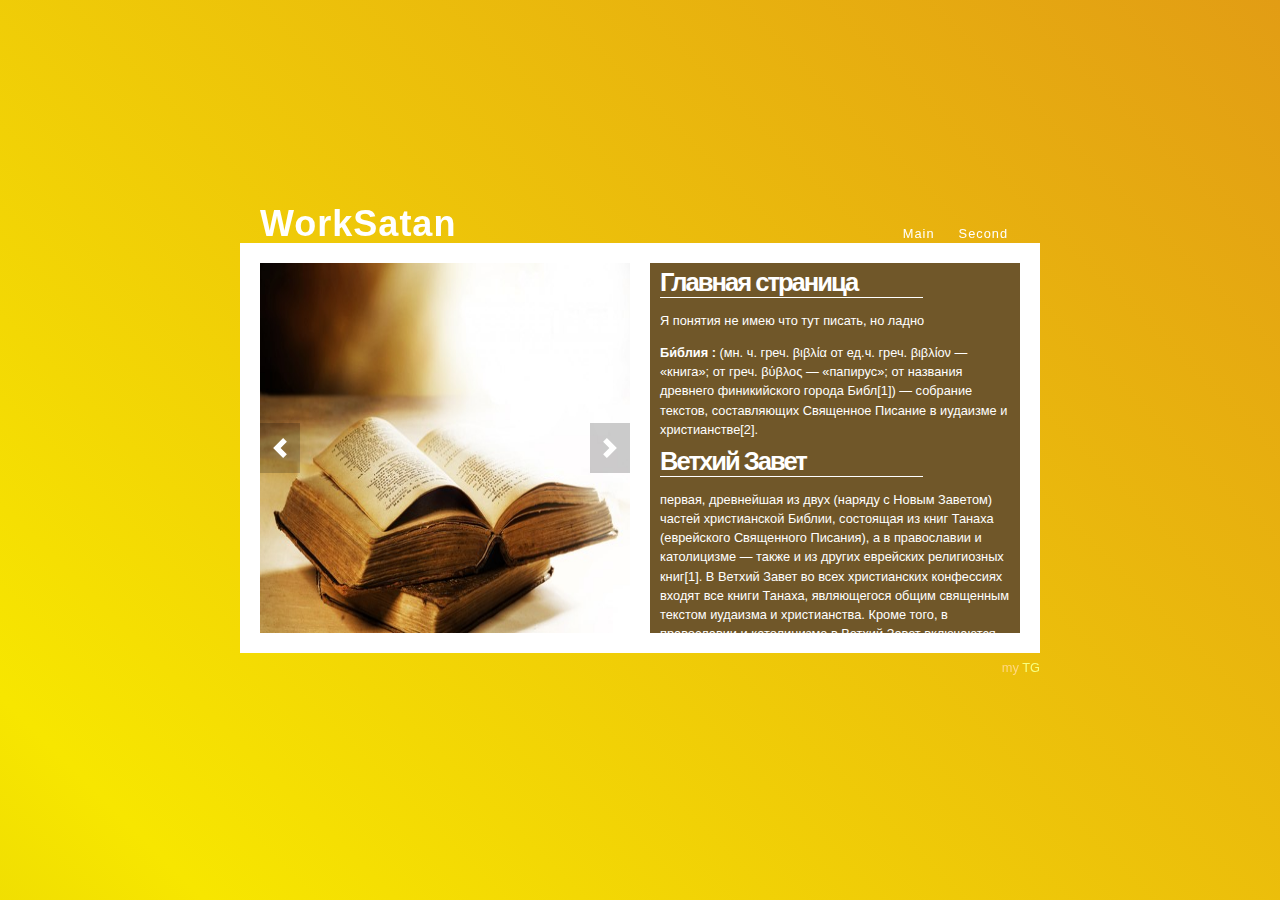
<file: index.html>
<!DOCTYPE html>
<html lang="ru">

<head>
  <title>MyLaba</title>
  <meta http-equiv="Content-Type" content="text/html; charset=UTF-8" />
  <meta name="viewport" content="width=device-width, initial-scale=1.0">
  <link rel="stylesheet" type="text/css" href="style.css" />
  <link rel="stylesheet" type="text/css" href="menu.css" />
  <script src="itc-slider.js" defer></script>
</head>

<body>
  <div class="simple-linear"></div>
  <div id="centrecontainer">
    <div id="outercontainer">
      <div id="header">
        <div id="header-content">
          <div id="site-title">WorkSatan</div> <!-- Название сайта -->
          <div id="menu">
            <ul>
              <li><a href="index.html">Main</a></li>
              <li><a href="newpage.html">Second</a></li>
            </ul>
          </div>
        </div>
      </div>
      <div id="container">
        <div id="containerleft">
          <div class="itc-slider" data-slider="itc-slider">
            <div class="itc-slider-wrapper">
              <div class="itc-slider-items">
                <div class="itc-slider-item">
                  <img src="saint/image.png" alt="Слайд 1" style="width: 100%; height: 100%;">
                </div>
                <div class="itc-slider-item">
                  <img src="saint/image2.jpg" alt="Slide 2" style="width: 100%; height: 100%;">
                </div>
                <div class="itc-slider-item">
                  <img src="saint/image3.jpg" alt="Слайд 3" style="width: 100%; height: 100%;">
                </div>
              </div>
            </div>
            <button class="itc-slider-btn itc-slider-btn-prev"></button>
            <button class="itc-slider-btn itc-slider-btn-next"></button>
            <ol class="itc-slider-indicators">
              <li class="itc-slider-indicator" data-slide-to="0"></li>
              <li class="itc-slider-indicator" data-slide-to="1"></li>
              <li class="itc-slider-indicator" data-slide-to="2"></li>
            </ol>
          </div>
        </div>
        <div id="containerright">
          <h2>Главная страница</h2> <!-- Изменено на "Главная страница" -->
          <p>Я понятия не имею что тут писать, но ладно</p>
          <p><b>Би́блия :</b> (мн. ч. греч. βιβλία от ед.ч. греч. βιβλίον — «книга»; от греч. βύβλος — «папирус»; от
            названия древнего финикийского города Библ[1]) — собрание текстов, составляющих Священное Писание в иудаизме
            и христианстве[2].</p>
          <h2>Ветхий Завет</h2>
          <p>первая, древнейшая из двух (наряду с Новым Заветом) частей христианской Библии, состоящая из книг Танаха
            (еврейского Священного Писания), а в православии и католицизме — также и из других еврейских религиозных
            книг[1]. В Ветхий Завет во всех христианских конфессиях входят все книги Танаха, являющегося общим священным
            текстом иудаизма и христианства. Кроме того, в православии и католицизме в Ветхий Завет включаются
            дополнительные книги, в Русской православной церкви называемые «неканоническими»[2], а в католицизме —
            «второканоническими»[3]. В протестантизме дополнительные книги в Ветхом Завете отсутствуют, и состав Ветхого
            Завета полностью соответствует составу книг Танаха</p>
          <h2>Но́вый Заве́т</h2>
          <p>собрание из двадцати семи книг, представляющее собой одну из двух, наряду с Ветхим Заветом, частей Библии.
            С христианской точки зрения, Новый Завет есть центральная фаза Божественного Откровения</p>
        </div>
      </div>
      <div id="footer">my <a title="valid XHTML (Strict)" href="https://t.me/realsatanyan">TG</a></div>
    </div>
  </div>
</body>

</html>
</file>
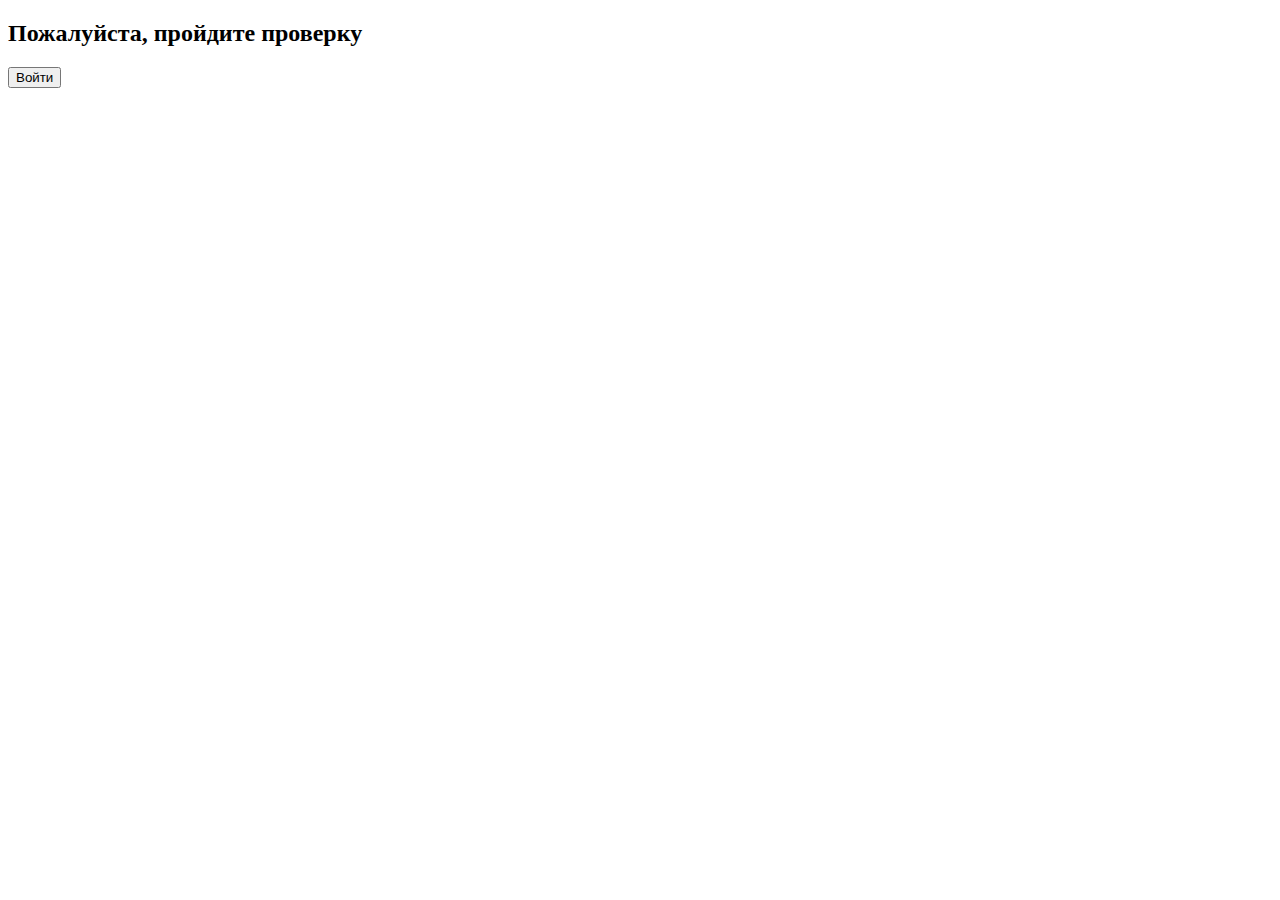
<file: capt.html>
<!DOCTYPE html>
<html lang="en">
<head>
    <meta charset="UTF-8">
    <meta name="viewport" content="width=device-width, initial-scale=1.0">
    <title>Captcha Verification</title>
    <script src="https://www.google.com/recaptcha/api.js" async defer></script>
</head>
<body>
    <form action="/verify-captcha" method="POST">
        <h2>Пожалуйста, пройдите проверку</h2>
        <div class="g-recaptcha" data-sitekey="6LfrX3wqAAAAAHzftG1tPZZAR8DccjawUlwaTJzE"></div>
        <button type="submit">Войти</button>
    </form>
</body>
</html>
</file>
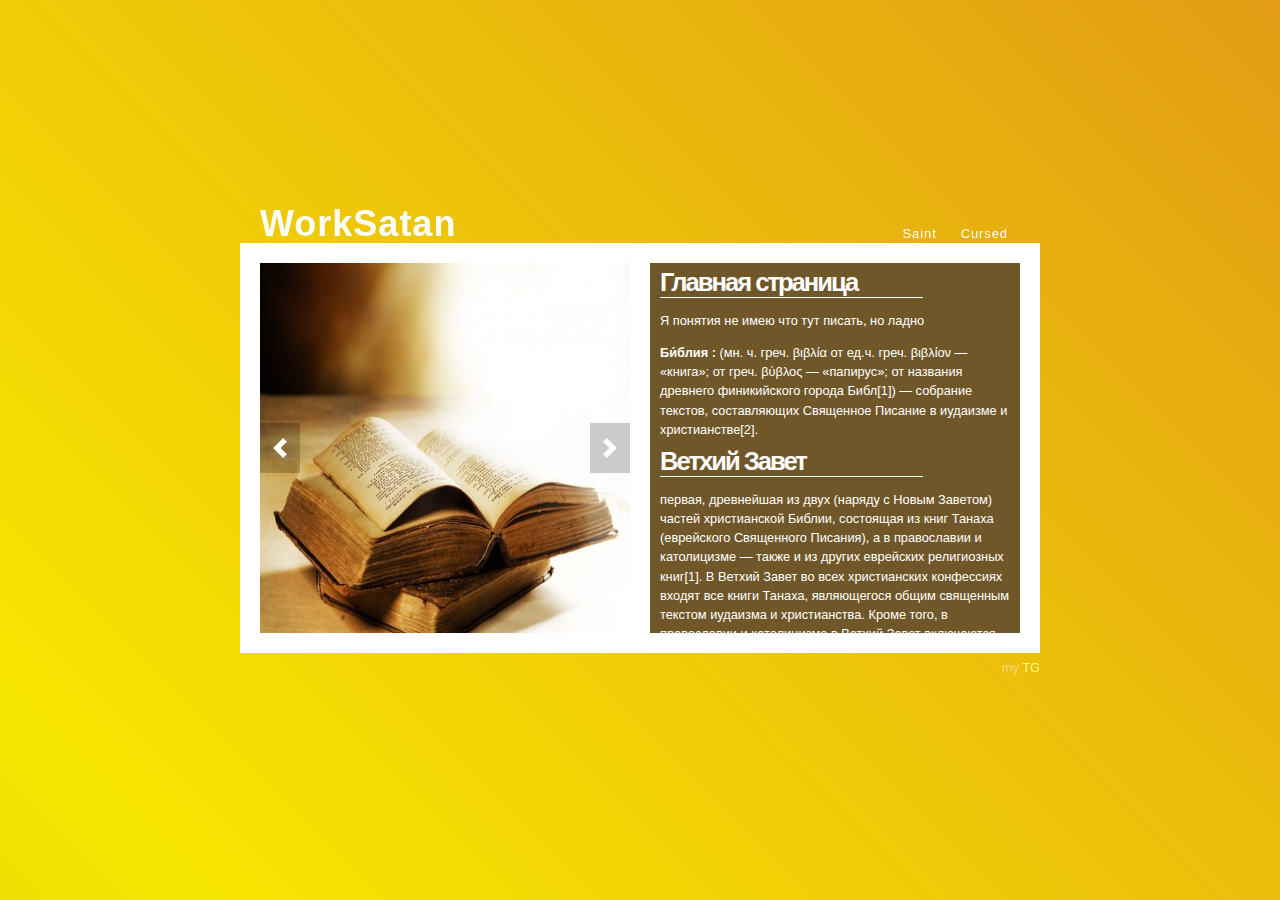
<file: page1.html>
<!DOCTYPE html>
<html lang="ru">

<head>
  <title>Saint</title>
  <link rel="icon" href="saint.ico" type="image/x-icon">
  <meta http-equiv="Content-Type" content="text/html; charset=UTF-8" />
  <meta name="viewport" content="width=device-width, initial-scale=1.0">
  <link rel="stylesheet" type="text/css" href="style.css" />
  <link rel="stylesheet" type="text/css" href="menu.css" />
  <script src="itc-slider.js" defer></script>
</head>
<body>
  
  <div class="simple-linear"></div>
  <div id="centrecontainer">
    <div class="container">
      <div class="trigger">Н а в е д и
      </div>
      <div id="widget">Церковные праздники сегодня
        <script language="Javascript" src="http://icon-art.ru/calendar/webmaster/script"></script>
      </div>
  </div>
    <div id="widget">
    <!-- <script src="https://www.pravmir.ru/pravoslavnyj-kalendar/widget-app?width=200"></script> -->
    <script language="Javascript" src="http://icon-art.ru/calendar/webmaster/script"></script>
    </div>
    <div id="outercontainer">
      <div id="header">
        <div id="header-content">
          <div id="site-title">WorkSatan</div> <!-- Название сайта -->
          <div id="menu">
            <ul>
              <li><a href="index.html">Saint</a></li>
              <li><a href="newpage.html">Cursed</a></li>
            </ul>
          </div>
        </div>
        
      </div>
      <div id="container">
        <div id="containerleft">
          <div class="itc-slider" data-autoplay="true" data-interval="2000" data-loop="true" data-slider="itc-slider">
            <div class="itc-slider-wrapper">
              <div class="itc-slider-items">
                <div class="itc-slider-item">
                  <img src="saint/image.png" alt="Слайд 1" style="width: 100%; height: 100%;">
                </div>
                <div class="itc-slider-item">
                  <img src="saint/image2.jpg" alt="Slide 2" style="width: 100%; height: 100%;">
                </div>
                <div class="itc-slider-item">
                  <img src="saint/image3.jpg" alt="Слайд 3" style="width: 100%; height: 100%;">
                </div>
              </div>
            </div>
            <button class="itc-slider-btn itc-slider-btn-prev"></button>
            <button class="itc-slider-btn itc-slider-btn-next"></button>
            <ol class="itc-slider-indicators">
              <li class="itc-slider-indicator" data-slide-to="0"></li>
              <li class="itc-slider-indicator" data-slide-to="1"></li>
              <li class="itc-slider-indicator" data-slide-to="2"></li>
            </ol>
          </div>
        </div>
        <div id="containerright">
          <h2>Главная страница</h2> <!-- Изменено на "Главная страница" -->
          <p>Я понятия не имею что тут писать, но ладно</p>
          <p><b>Би́блия :</b> (мн. ч. греч. βιβλία от ед.ч. греч. βιβλίον — «книга»; от греч. βύβλος — «папирус»; от
            названия древнего финикийского города Библ[1]) — собрание текстов, составляющих Священное Писание в иудаизме
            и христианстве[2].</p>
          <h2>Ветхий Завет</h2>
          <p>первая, древнейшая из двух (наряду с Новым Заветом) частей христианской Библии, состоящая из книг Танаха
            (еврейского Священного Писания), а в православии и католицизме — также и из других еврейских религиозных
            книг[1]. В Ветхий Завет во всех христианских конфессиях входят все книги Танаха, являющегося общим священным
            текстом иудаизма и христианства. Кроме того, в православии и католицизме в Ветхий Завет включаются
            дополнительные книги, в Русской православной церкви называемые «неканоническими»[2], а в католицизме —
            «второканоническими»[3]. В протестантизме дополнительные книги в Ветхом Завете отсутствуют, и состав Ветхого
            Завета полностью соответствует составу книг Танаха</p>
          <h2>Но́вый Заве́т</h2>
          <p>собрание из двадцати семи книг, представляющее собой одну из двух, наряду с Ветхим Заветом, частей Библии.
            С христианской точки зрения, Новый Завет есть центральная фаза Божественного Откровения</p>
        </div>
      </div>
      <div id="footer">my <a title="valid XHTML (Strict)" href="https://t.me/realsatanyan">TG</a></div>
    </div>
  </div>
</body>
<!-- Добавь авто слайдер, капчу -->
</html>
</file>
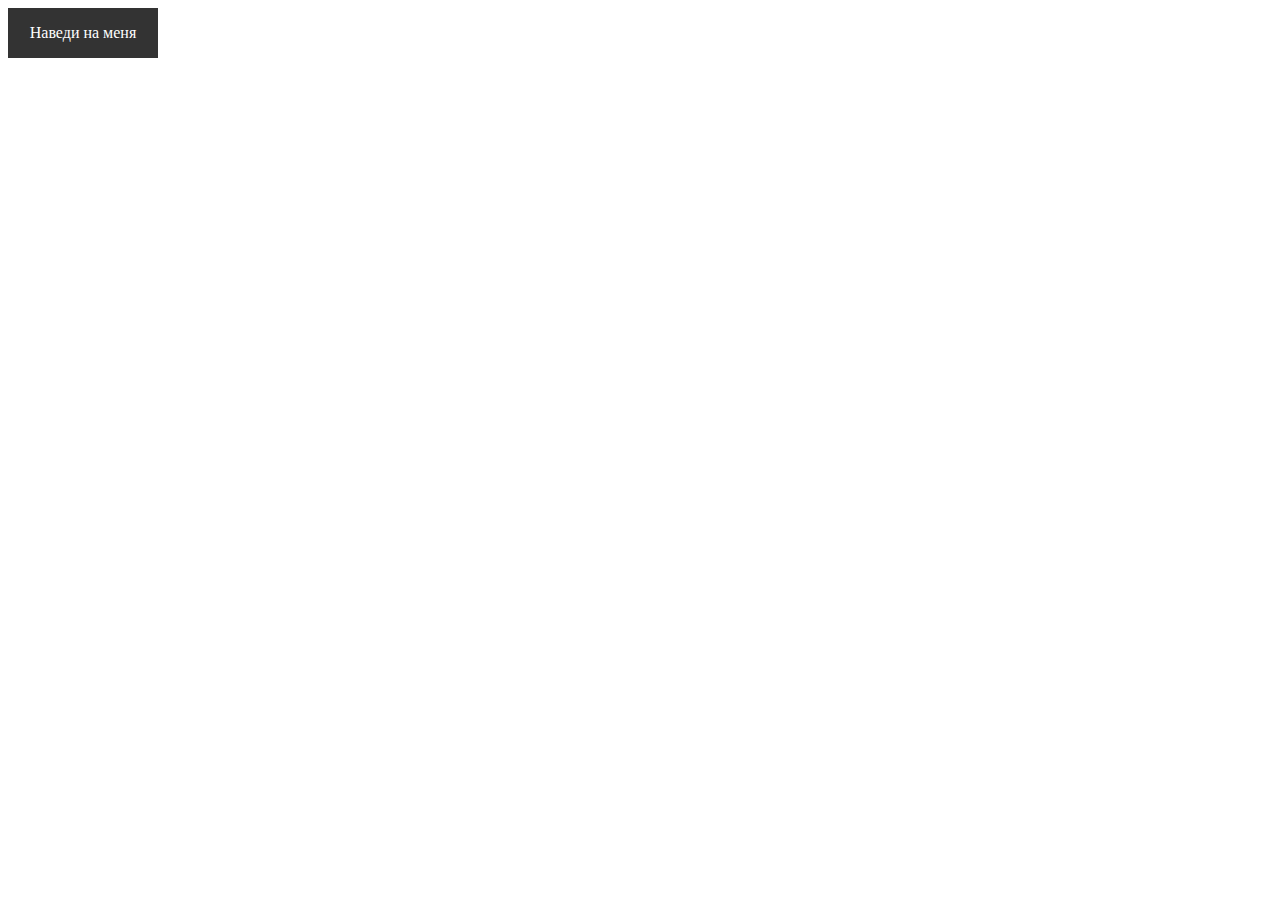
<file: test.html>
<!DOCTYPE html>
<html lang="en">
<head>
    <meta charset="UTF-8">
    <meta name="viewport" content="width=device-width, initial-scale=1.0">
    <title>Widget Visibility</title>
    <style>
        .container {
            position: relative; /* Контейнер для виджета */
        }

        #widget {
            position: absolute;
            top: 0;
            left: 0;
            width: 350px;
            height: 350px;
            padding: 10px;
            background: #705729;
            border: 20px solid #FFF;
            visibility: hidden; /* Скрыто по умолчанию */
            opacity: 0; /* Прозрачно */
            transition: visibility 0.3s ease, opacity 0.3s ease;
        }

        .container:hover #widget {
            visibility: visible; /* Делаем видимым */
            opacity: 1; /* Убираем прозрачность */
        }

        .trigger {
            width: 150px;
            height: 50px;
            background: #333;
            color: #fff;
            text-align: center;
            line-height: 50px;
            cursor: pointer;
        }
    </style>
</head>
<body>
    <div class="container">
        <div class="trigger">Наведи на меня</div>
        <div id="widget">Я видим только при наведении!</div>
    </div>
</body>
</html>
</file>
<file: style.css>
body {
	padding: 0;
	margin: 0;
	background: linear-gradient(blue, pink);
	color: #FFF;
	font-family: arial, verdana, helvetica, tahoma, sans-serif;
	font-size: 80%;
	line-height: 150%;
}



img {
	border: 0;
}

a {
	text-decoration: none;
	color: #ffdf80;
}

a:hover {
	text-decoration: none;
	color: #FFF;
}

#centrecontainer {
	position: absolute;
	top: 50%;
	left: 0px;
	width: 100%;
}

#outercontainer {
	margin-left: -400px;
	position: absolute;
	top: -236px;
	left: 50%;
}

#header {
	width: 800px;
	height: 29px;
	letter-spacing: 1px;
}

#container {
	border: 20px solid #FFF;
	width: 760px;
	height: 370px;
}

#containerleft {
	float: left;
	width: 370px;
	/* Измените ширину для лучшего выравнивания */
	height: 370px;
	border-right: 20px solid #FFF;
	padding: 0;
	/* Убрали padding */
	overflow: hidden;
}

.itc-slider {
	position: relative;
	width: 100%;
	height: 100%;
	overflow: hidden;
	/* Добавлено для предотвращения выхода содержимого за границы */
}

.itc-slider-wrapper {
	width: 100%;
	/* Убираем лишний внутренний отступ */
	height: 100%;
	margin: 0;
	/* Центрируем слайдер */
	background-color: #eee;
	overflow: hidden;
	/* Скрываем лишнее содержимое */
}

.itc-slider-items {
	display: flex;
	width: 100%;
	height: 100%;
	transition: transform 0.5s ease;
	will-change: transform;
}

.itc-slider-item {
	flex: 0 0 100%;
	max-width: 100%;
	height: 100%;
	user-select: none;
}


/* Убедитесь, что кнопки управления также располагаются правильно */
.itc-slider-btn {
	position: absolute;
	top: 50%;
	display: flex;
	justify-content: center;
	align-items: center;
	width: 40px;
	height: 50px;
	color: #fff;
	background: rgb(0 0 0 / 20%);
	border: none;
	transform: translateY(-50%);
	cursor: pointer;
}

.itc-slider-btn {
	position: absolute;
	top: 50%;
	display: flex;
	justify-content: center;
	align-items: center;
	width: 40px;
	height: 50px;
	color: #fff;
	text-align: center;
	background: rgb(0 0 0 / 20%);
	border: none;
	transform: translateY(-50%);
	cursor: pointer;
}

.itc-slider-btn-hide {
	display: none;
}

.itc-slider-btn-prev {
	left: 0;
}

.itc-slider-btn-next {
	right: 0;
}

.itc-slider-btn:hover,
.itc-slider-btn:focus {
	color: #fff;
	text-decoration: none;
	background: rgb(0 0 0 / 30%);
	outline: 0;
}

.itc-slider-btn::before {
	content: "";
	display: inline-block;
	width: 20px;
	height: 20px;
	background: transparent no-repeat center center;
	background-size: 100% 100%;
}

.itc-slider-btn-prev::before {
	background-image: url("data:image/svg+xml;charset=utf8,%3Csvg xmlns='http://www.w3.org/2000/svg' fill='%23fff' viewBox='0 0 8 8'%3E%3Cpath d='M5.25 0l-4 4 4 4 1.5-1.5-2.5-2.5 2.5-2.5-1.5-1.5z'/%3E%3C/svg%3E");
}

.itc-slider-btn-next::before {
	background-image: url("data:image/svg+xml;charset=utf8,%3Csvg xmlns='http://www.w3.org/2000/svg' fill='%23fff' viewBox='0 0 8 8'%3E%3Cpath d='M2.75 0l-1.5 1.5 2.5 2.5-2.5 2.5 1.5 1.5 4-4-4-4z'/%3E%3C/svg%3E");
}


#containerleft a {
	text-decoration: none;
	color: #FFF;
}

#containerleft a:hover {
	text-decoration: none;
	color: #ffffff;
}

#containerleft h2 {
	margin: 0;
	padding: 0;
	font-family: helvetica, arial, verdana, tahoma, sans-serif;
	letter-spacing: -3px;
	font-size: 250%;
	text-align: right;
}

#containerleft a:hover {
	text-decoration: none;
	color: #fff480;
}

#containerleft h2 {
	margin: 0;
	padding: 0;
	font-family: helvetica, arial, verdana, tahoma, sans-serif;
	letter-spacing: -3px;
	font-size: 250%;
	text-align: right;
}

#containerright {
	float: left;
	width: 350px;
	height: 350px;
	background: #705729;
	overflow: auto;
	padding: 10px;
}

#containerright h2 {
	margin: 0;
	padding: 0;
	font-family: helvetica, arial, verdana, tahoma, sans-serif;
	letter-spacing: -2px;
	font-size: 200%;
	border-bottom: 1px solid #FFF;
	padding-bottom: 5px;
	width: 75%;
}

#header-content {
	display: flex;
	/* Используем flexbox */
	justify-content: space-between;
	/* Размещаем элементы на противоположных краях */
	align-items: center;
	/* Центрируем элементы по вертикали */
	padding: 10px 20px;
	/* Добавляем отступы для удобства */
}

#site-title {
	font-size: 36px;
	/* Размер шрифта */
	font-weight: bold;
	/* Жирный шрифт */
	margin: 0;
	/* Убираем отступы */
	margin-top: -50px;
	/* Сдвигаем на 20 пикселей вверх */
}


#menu ul {
	display: flex;
	margin: 0;
	padding: 0;
}

#menu li {
	list-style: none;
	margin-left: 20px;
}

#menu a {
	text-decoration: none;
	color: black;
}


#footer {
	width: 800px;
	text-align: right;
	padding: 5px 0px;
	color: #ffd780;
}

#footer a {
	text-decoration: none;
	color: #f7ff80;
}

#footer a:hover {
	text-decoration: none;
	color: #FFF;
}



.simple-linear {
	background: linear-gradient(45deg, #9c8315, #f7e600, #d87a1e, #adcf21);
	background-size: 400% 400%;
	animation: gradientAnimation 10s ease infinite;
	width: 100vw;
	height: 100vh;
	overflow: hidden;
}

@keyframes gradientAnimation {
	0% {
		background-position: 0% 50%;
	}

	50% {
		background-position: 100% 50%;
	}

	100% {
		background-position: 0% 50%;
	}
}


/* #widget {
	float: left;
	width: 350px;
	height: 350px;
	overflow: auto;
	padding: 10px;
	margin: 0;
	margin-top: -207px;
	margin-left: 1340px;
	border: 20px solid #FFF;
	background: #705729;
} */


.container {
	position: relative; /* Контейнер для виджета */
}

#widget {
	float: right;
	width: 350px;
	height: 350px;
	overflow: auto;
	padding: 10px;
	margin: 0;
	margin-top: -207px;
	margin-right: -415px;
	border: 20px solid #FFF;
	background: #705729;
	visibility: hidden; /* Скрыто по умолчанию */
	opacity: 0; /* Прозрачно */
	transition: visibility 0.3s ease, opacity 0.3s ease;
}

.container:hover #widget {
	visibility: visible; /* Делаем видимым */
	opacity: 1; /* Убираем прозрачность */
}

.trigger {

	float: right;
	width: 5px;
	height: 390px;
	overflow: auto;
	padding: 10px;
	margin: 0;
	margin-top: -207px;
	margin-right: 350px;
	background: #ffffff;
	color: #000000;
	writing-mode: vertical-rl;
	text-align: center;
	line-height: 5px;
	cursor: pointer;
}
</file>
<file: menu.css>
#menu
{
	margin: 0;
	padding: 0 0 20px 10px;
}

#menu li
{
	margin: 0;
	padding: 0;
	display: inline;
	list-style-type: none;
}

#menu a
{
	float: right;
	padding: 0 12px 10px 12px;
	text-decoration: none;
	color: #FFF;
}

#menu a:hover
{
	color: #ffc480;
	background: url(menu-hover.jpg) no-repeat bottom center;
}
</file>
